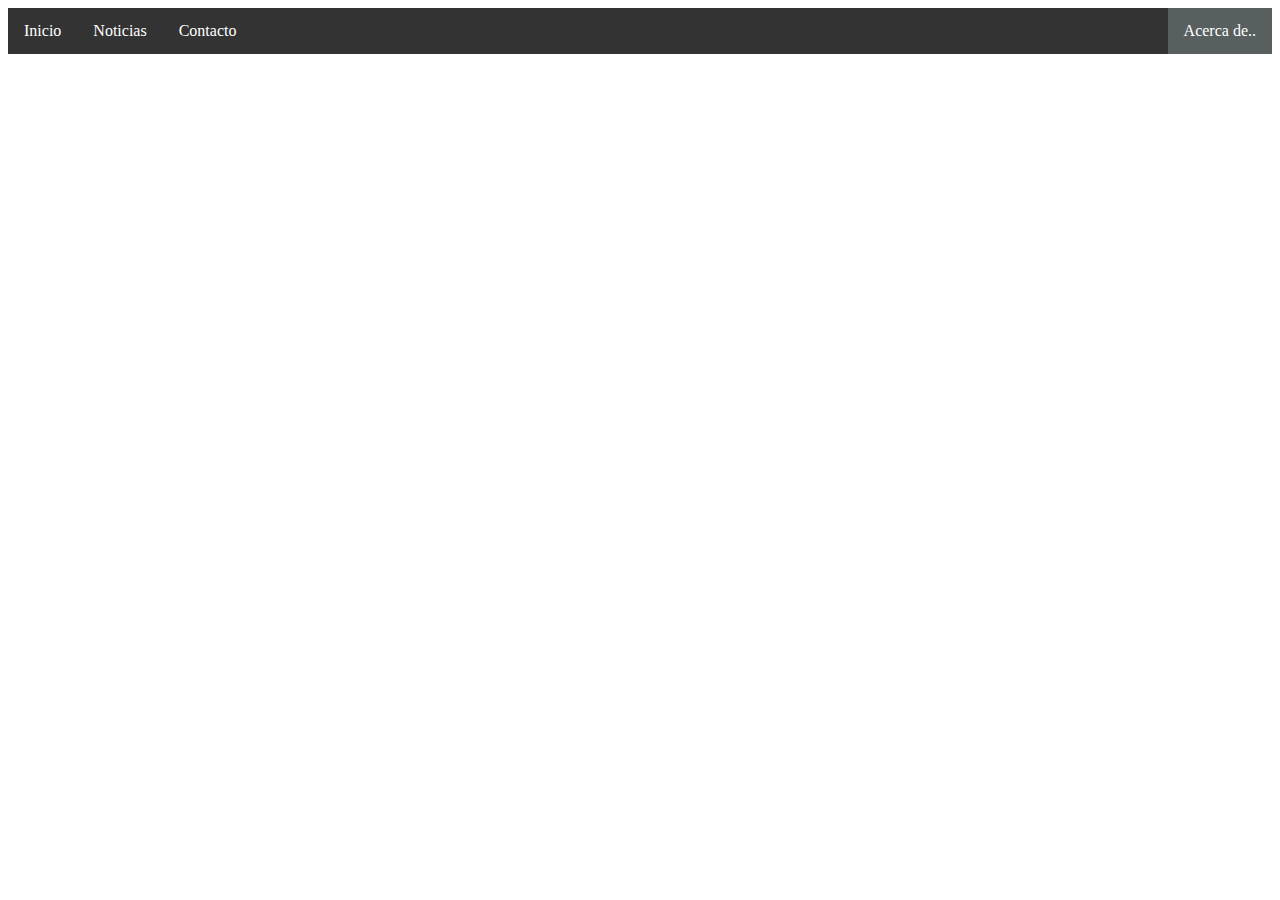
<file: menues/5menusuperior.html>
<!DOCTYPE html>
<html>
<head>
<style>
ul {
    list-style-type: none;/*desactiva viñetas*/
    margin: 0;
    padding: 0;
    overflow: hidden; /*Especifica qué sucede si el contenido
    del cuadro de un elemento se desborda */
    background-color: #333;
}

li {
    float: left;
}

li a {
    display: block;
    color: white;
    text-align: center;
    padding: 14px 16px;
    text-decoration: none;
}

li a:hover { /*Cuando pasa el mouse sobre el elemento*/
    background-color: #f1d517;
    color:#333;
}

li a:active { /*Cuando da click en el mouse */
    background-color: #609acf;
    font-size: 120%;
}

li:last-child{
float: right;
background-color: rgba(106, 116, 116, 0.69);
color:white;
}


</style>
</head>
<body>

<ul>
  <li><a class="active" href="#inicio">Inicio</a></li>
  <li><a href="#noticias">Noticias</a></li>
  <li><a href="#contacto">Contacto</a></li>
  <li><a href="#acerca">Acerca de..</a></li>
</ul>

</body>
</file>
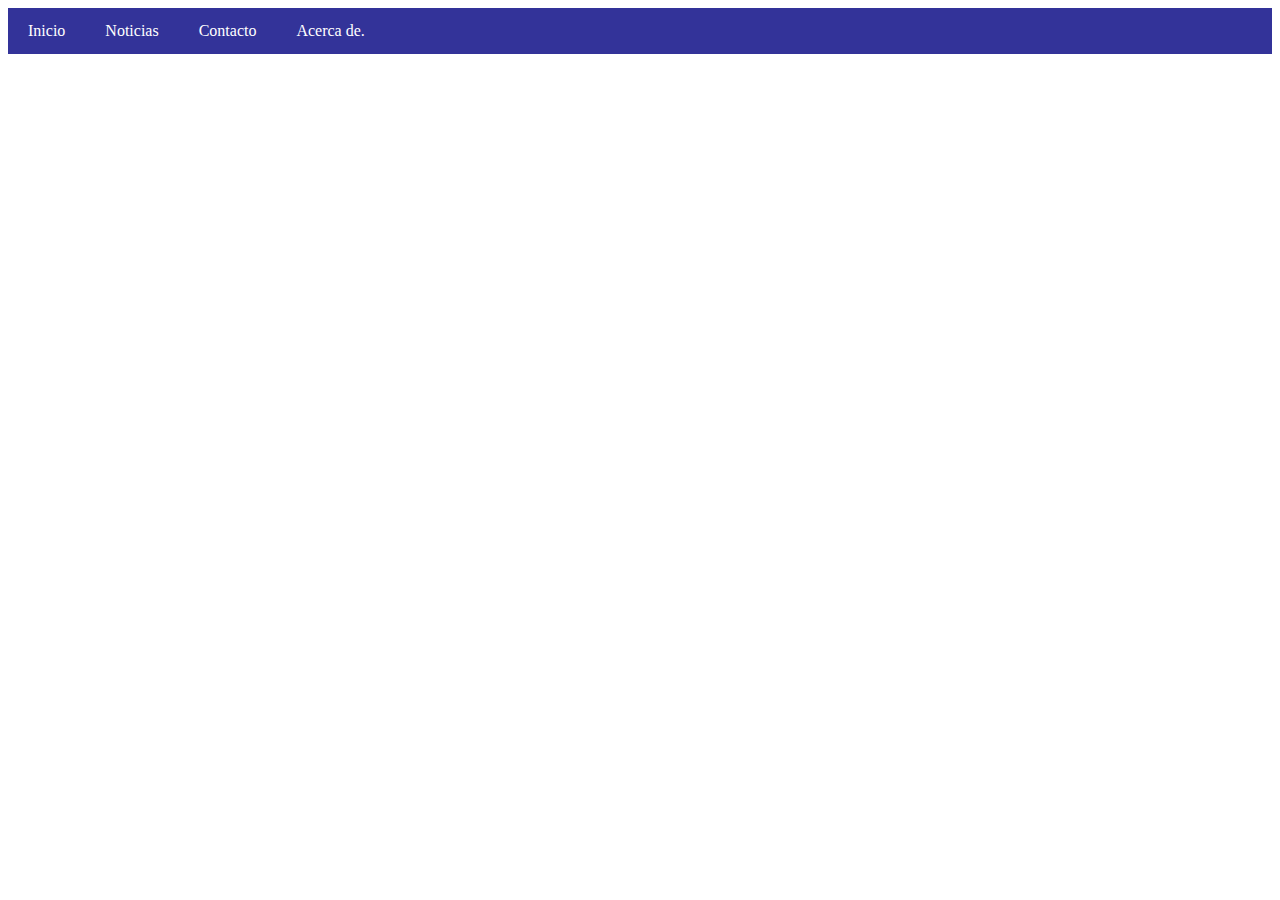
<file: menues/6menuX.html>
<!DOCTYPE html>
<html>
<head>
<style>
ul {
    list-style-type: none;
    margin: 0;
    padding: 0;
    overflow: hidden;
    background-color: #339;
}

li {
    float: left;
}

li a {
    display: inline-block;
    color: white;
    text-align: center;
    padding: 14px 20px;
    text-decoration: none;
}



li a:hover {
    background-color: #00ff00;
    transform: scaleX(1.3);
    font-style:  italic ;
    color: black;

}
</style>
</head>
<body>

<ul>
  <li><a href="#inicio">Inicio</a></li>
  <li><a href="#not">Noticias</a></li>
  <li><a href="#cont">Contacto</a></li>
  <li><a href="#acerca">Acerca de.</a></li>
</ul>

</body>
</html>
</file>
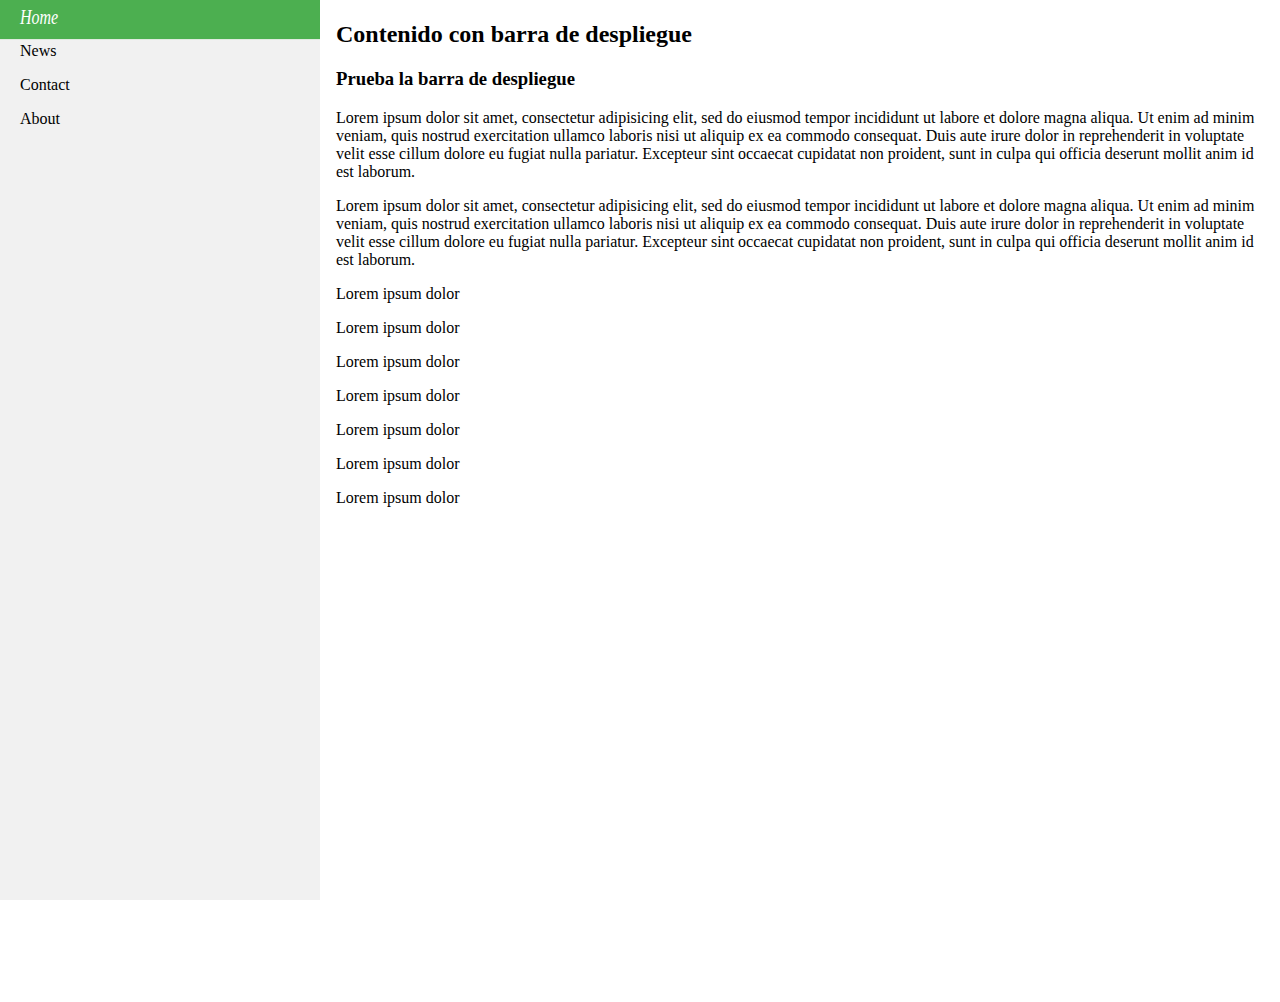
<file: menues/7menulateral.html>
<!DOCTYPE html>
<html>
<head>
<style>
body {
    margin: 0;
}

ul {

    list-style-type: none;
    margin: 0;
    padding: 0;
    width: 25%;
    background-color: #f1f1f1;
    position: fixed;
    height: 100%;
    overflow: auto;
}

li a {
    display: block;
    color: #000;
    padding: 8px 20px;
    text-decoration: none;
}

li a.active {
    background-color: #4CAF50;
    color: white;
}

li a:hover:not(.active) {
    background-color: #555;
    color: white;
}

a:hover{
	transform: scaleY(1.3);
  font-style:  italic ;
}
</style>
</head>
<body>

<ul>
  <li><a class="active" href="#home">Home</a></li>
  <li><a href="#news">News</a></li>
  <li><a href="#contact">Contact</a></li>
  <li><a href="#about">About</a></li>
</ul>

<div style="margin-left:25%; padding:1px 16px; height:1000px;">
  <h2>Contenido con barra de despliegue</h2>
  <h3>Prueba la barra de despliegue</h3>
  <p>Lorem ipsum dolor sit amet, consectetur adipisicing elit, sed do eiusmod tempor incididunt ut labore et dolore magna aliqua. Ut enim ad minim veniam, quis nostrud exercitation ullamco laboris nisi ut aliquip ex ea commodo consequat. Duis aute irure dolor in reprehenderit in voluptate velit esse cillum dolore eu fugiat nulla pariatur. Excepteur sint occaecat cupidatat non proident, sunt in culpa qui officia deserunt mollit anim id est laborum.</p>
  <p>Lorem ipsum dolor sit amet, consectetur adipisicing elit, sed do eiusmod tempor incididunt ut labore et dolore magna aliqua. Ut enim ad minim veniam, quis nostrud exercitation ullamco laboris nisi ut aliquip ex ea commodo consequat. Duis aute irure dolor in reprehenderit in voluptate velit esse cillum dolore eu fugiat nulla pariatur. Excepteur sint occaecat cupidatat non proident, sunt in culpa qui officia deserunt mollit anim id est laborum.</p>
  <p>Lorem ipsum dolor</p>
  <p>Lorem ipsum dolor</p>
  <p>Lorem ipsum dolor</p>
  <p>Lorem ipsum dolor</p>
  <p>Lorem ipsum dolor</p>
  <p>Lorem ipsum dolor</p>
  <p>Lorem ipsum dolor</p>
</div>

</body>
</html>
</file>
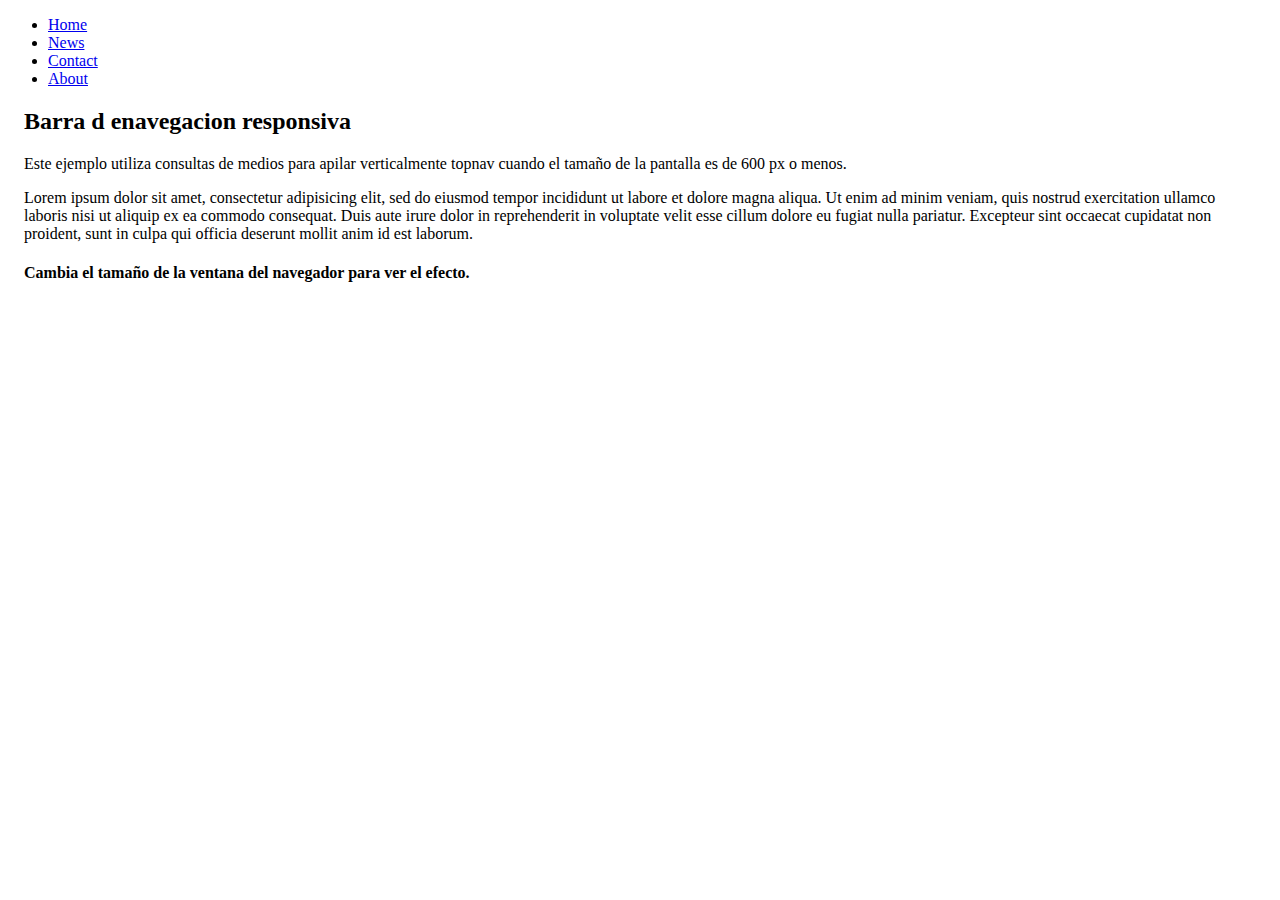
<file: menues/8menuresponsivo.html>
<!DOCTYPE html>
<html>
<head>
<meta name="viewport" content="width=device-width, initial-scale=1.0">
 
</head>
<body>

<ul class="topnav">
  <li><a class="active" href="#home">Home</a></li>
  <li><a href="#news">News</a></li>
  <li><a href="#contact">Contact</a></li>
  <li class="right"><a href="#about">About</a></li>
</ul>

<div style="padding:0 16px;">
  <h2>Barra d enavegacion responsiva</h2>
  <p>Este ejemplo utiliza consultas de medios para apilar verticalmente topnav cuando el tamaño de la pantalla es de 600 px o menos.</p>
  <p>Lorem ipsum dolor sit amet, consectetur adipisicing elit, sed do eiusmod tempor incididunt ut labore et dolore magna aliqua. Ut enim ad minim veniam, quis nostrud exercitation ullamco laboris nisi ut aliquip ex ea commodo consequat. Duis aute irure dolor in reprehenderit in voluptate velit esse cillum dolore eu fugiat nulla pariatur. Excepteur sint occaecat cupidatat non proident, sunt in culpa qui officia deserunt mollit anim id est laborum.</p>
  <h4>Cambia el tamaño de la ventana del navegador para ver el efecto.</h4>
</div>

</body>
</html>
</file>
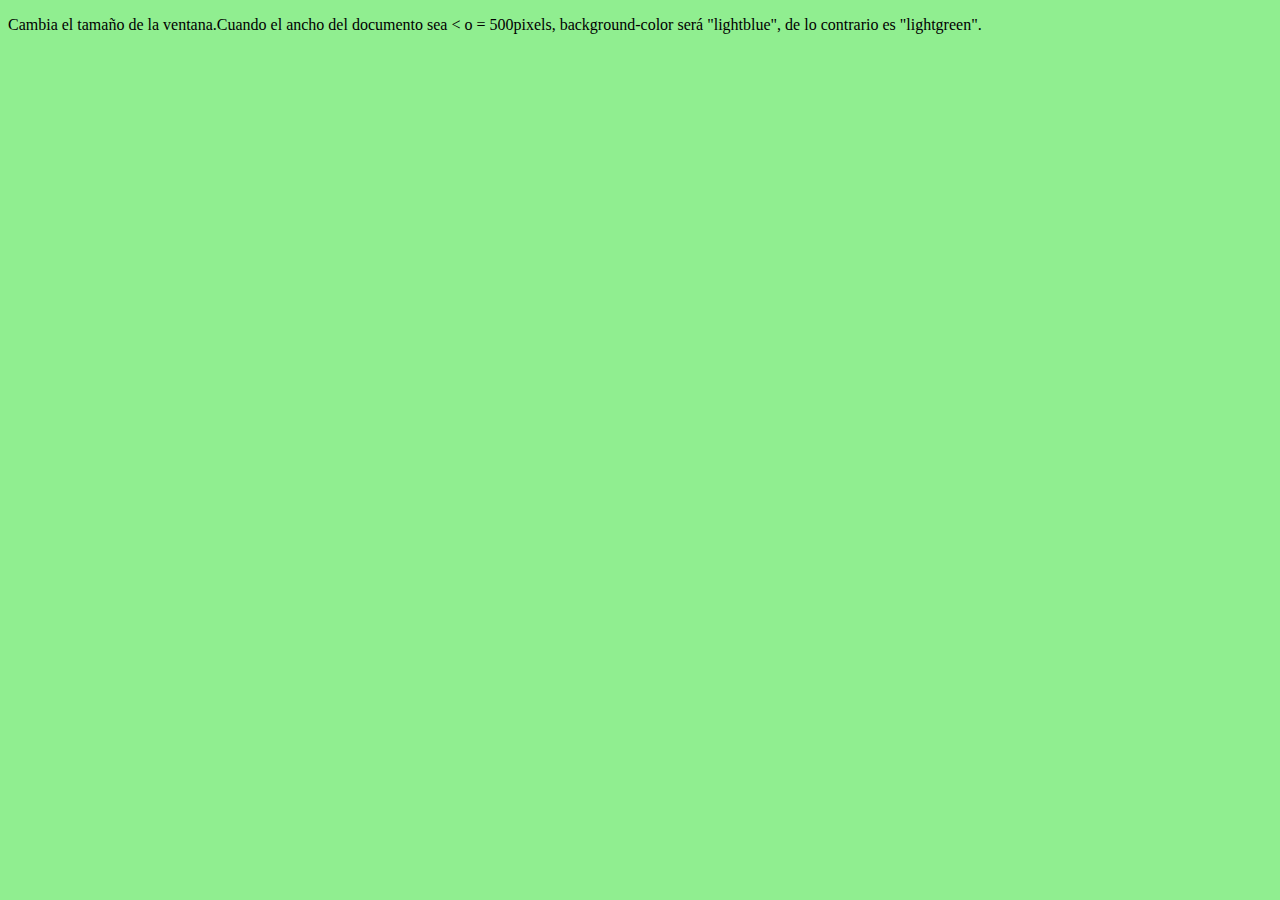
<file: responsivo/1cambioColr.html>
<!DOCTYPE html>
<html>
<head>
<meta name="viewport" content="width=device-width, initial-scale=1.0">
<style>
body {
    background-color: lightgreen;
}

@media only screen and (max-width: 500px) {
    body {
        background-color: lightblue;
    }
}
</style>
</head>
<body>

<p>Cambia el tama&ntilde;o de la ventana.Cuando el ancho del documento sea &lt;
o = 500pixels,  background-color ser&aacute; "lightblue", de lo contrario es "lightgreen".</p>

</body>
</html>
</file>
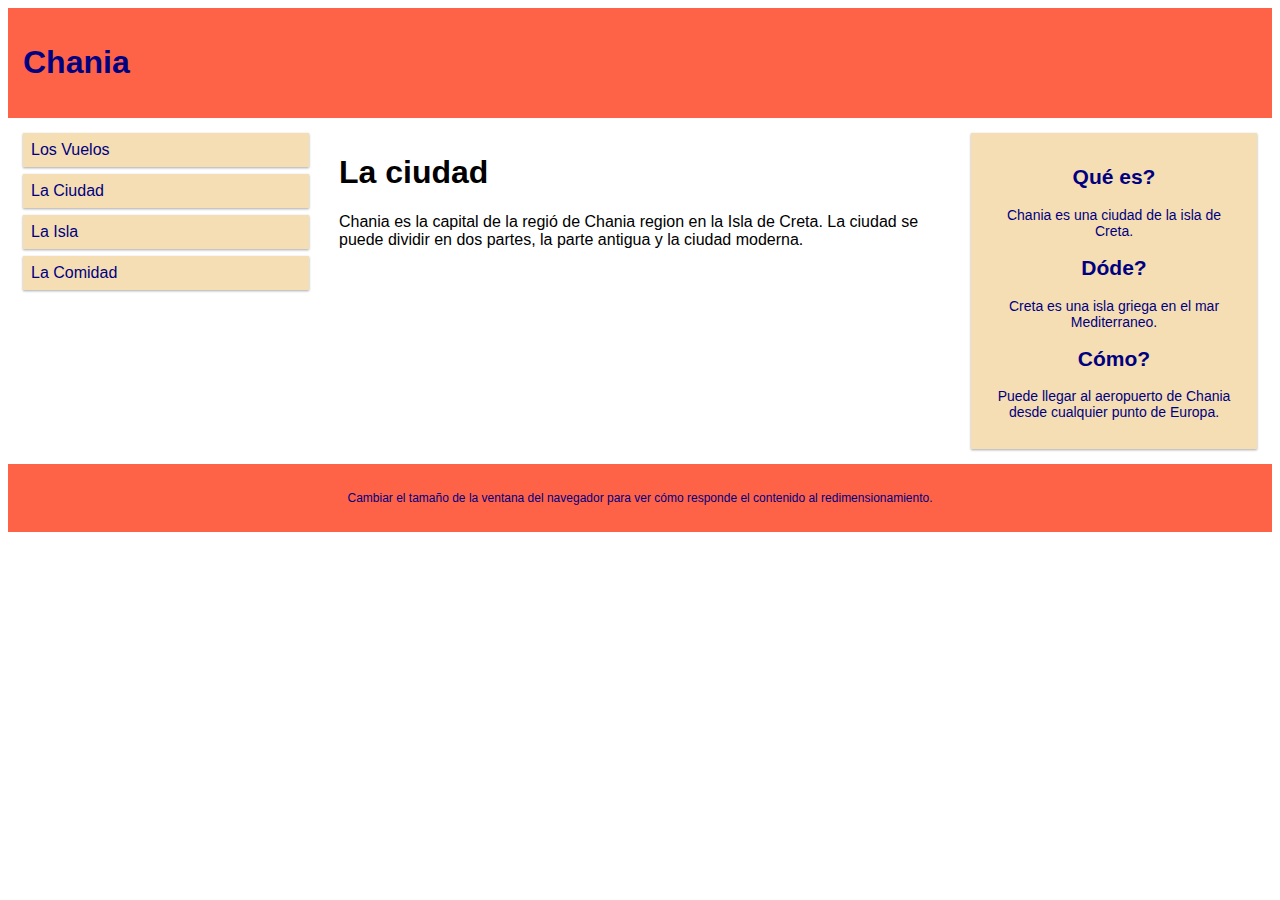
<file: responsivo/2RedistribuyeMenu.html>
<!DOCTYPE html>
<html>
<head>
<meta name="viewport" content="width=device-width, initial-scale=1.0">
<style>
* {
    box-sizing: border-box;
}
.row::after {
    content: "";
    clear: both;
    display: block;
}
[class*="col-"] {
    float: left;
    padding: 15px;
}

html {
    font-family: "Lucida Sans", sans-serif;
}
.header {
    background-color:#FF6347 ;
    color: #000080;
    padding: 15px;
}
.menu ul {
    list-style-type: none;
    margin: 0;
    padding: 0;
}
.menu li {
    padding: 8px;
    margin-bottom: 7px;
    background-color: #F5DEB3;
    color: #000080;
    box-shadow: 0 1px 3px rgba(0,0,0,0.12), 0 1px 2px rgba(0,0,0,0.24);
}
.menu li:hover {
    background-color: #0099cc;
}
.aside {
    background-color: #F5DEB3;
    padding: 15px;
    color: #000080;
    text-align: center;
    font-size: 14px;
    box-shadow: 0 1px 3px rgba(0,0,0,0.12), 0 1px 2px rgba(0,0,0,0.24);
}
.footer {
    background-color: #FF6347;
    color: #000080;
    text-align: center;
    font-size: 12px;
    padding: 15px;
}
/* For desktop: */
.col-1 {width: 8.33%;}
.col-2 {width: 16.66%;}
.col-3 {width: 25%;}
.col-4 {width: 33.33%;}
.col-5 {width: 41.66%;}
.col-6 {width: 50%;}
.col-7 {width: 58.33%;}
.col-8 {width: 66.66%;}
.col-9 {width: 75%;}
.col-10 {width: 83.33%;}
.col-11 {width: 91.66%;}
.col-12 {width: 100%;}

@media only screen and (max-width: 768px) {
    /* For mobile phones: */
    [class*="col-"] {
        width: 100%;
    }
}
</style>
</head>
<body>

<div class="header">
  <h1>Chania</h1>
</div>

<div class="row">

<div class="col-3 menu">
  <ul>
    <li>Los Vuelos</li>
    <li>La Ciudad</li>
    <li>La Isla</li>
    <li>La Comidad</li>
  </ul>
</div>

<div class="col-6">
  <h1>La ciudad</h1>
  <p>Chania es la capital de la regi&oacute; de Chania region en la Isla de Creta. La ciudad se puede dividir en dos partes, la parte antigua y la ciudad moderna.</p>
</div>

<div class="col-3 right">
  <div class="aside">
    <h2>Qu&eacute; es?</h2>
    <p>Chania es una ciudad de la isla de Creta.</p>
    <h2>D&oacute;de?</h2>
    <p>Creta es una isla griega en el mar Mediterraneo.</p>
    <h2>C&oacute;mo?</h2>
    <p>Puede llegar al aeropuerto de Chania desde cualquier punto de Europa.</p>
  </div>
</div>

</div>

<div class="footer">
  <p>Cambiar el tama&ntilde;o de la ventana del navegador para ver c&oacute;mo responde el contenido al redimensionamiento.</p>
</div>

</body>
</html>
</file>
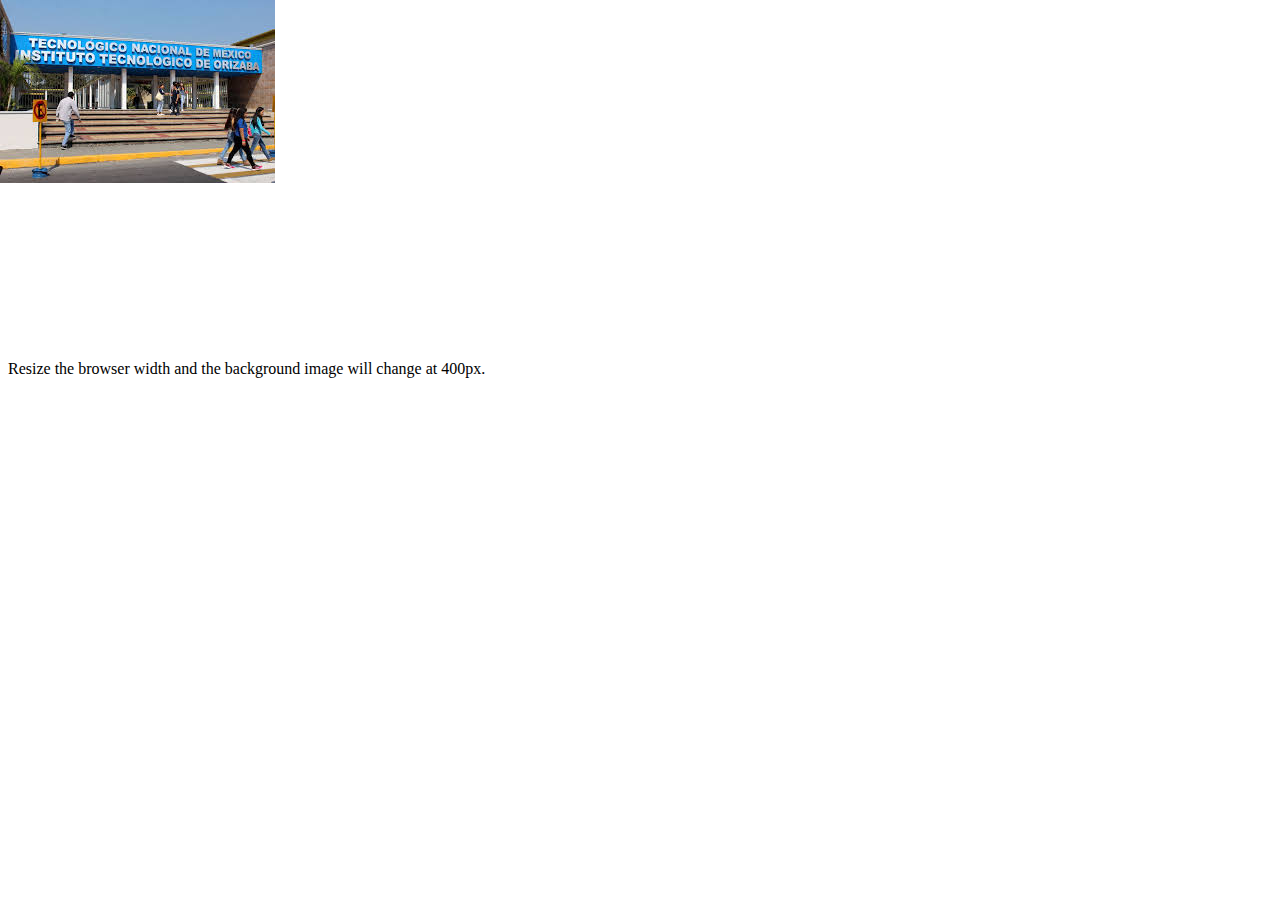
<file: responsivo/3CambioImagen.html>
<!DOCTYPE html>
<html>
<head>
<meta name="viewport" content="width=device-width, initial-scale=1.0">
<style>
/* For width smaller than 400px: */
body {
    background-repeat: no-repeat;
    background-image: url("img/ito1.png");
}

/* For width 400px and larger: */
@media only screen and (min-width: 400px) {
    body {
       background-image: url("img/ito0.jpg"); 
    }
}
</style>
</head>
<body>

<p style="margin-top:360px;">Resize the browser width and the background image will change at 400px.</p>

</body>
</html>
</file>
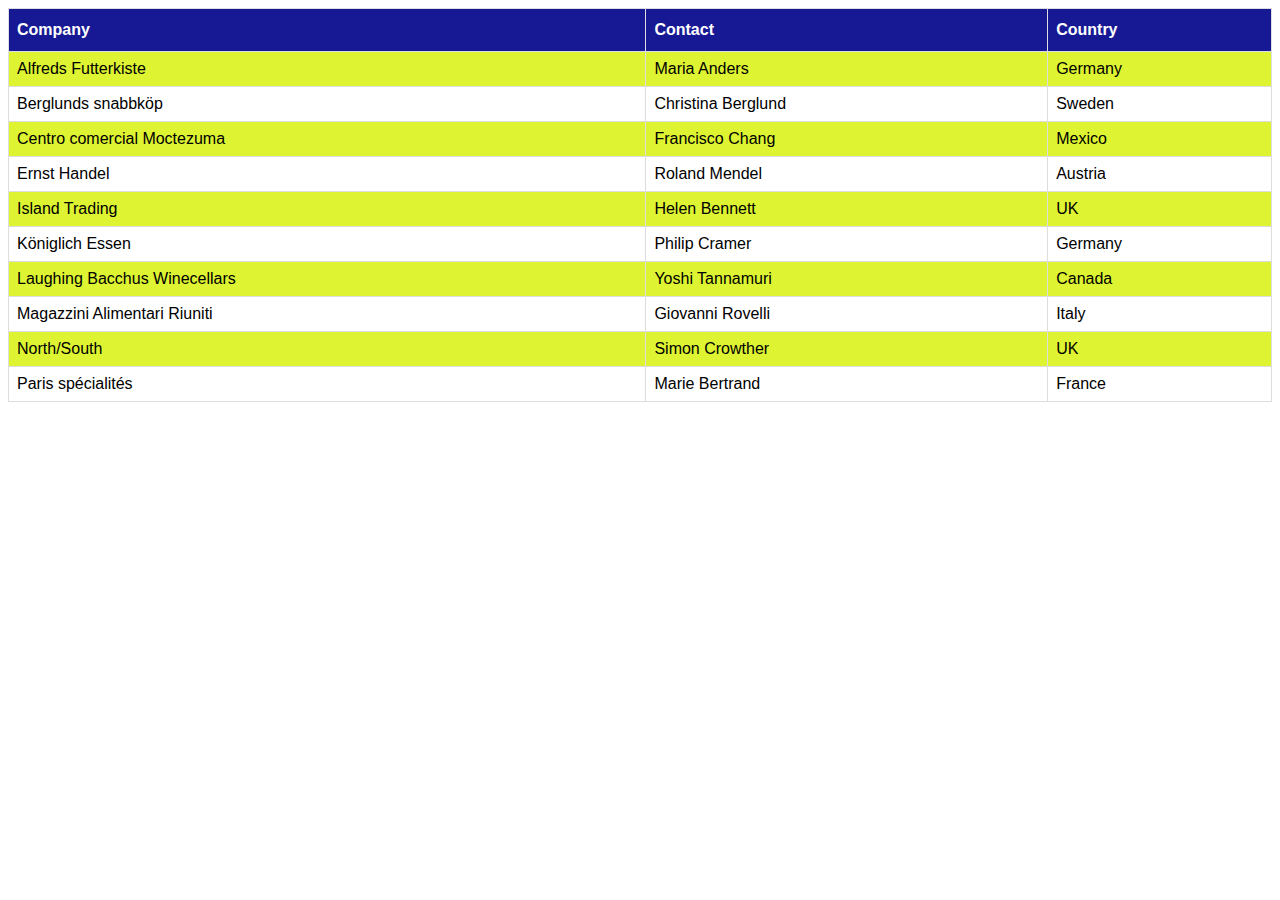
<file: Tablas/1TablaEstilos.html>
<!DOCTYPE html>
<html>
<head>
<style>
#customers {
    font-family: "Trebuchet MS", Arial, Helvetica, sans-serif;
    border-collapse: collapse;
    width: 100%;
}

#customers td, #customers th {
    border: 1px solid #ddd;
    padding: 8px;
}

#customers tr:nth-child(even){background-color: #def432;}

#customers tr:hover {background-color: #d7d7c4;}

#customers th {
    padding-top: 12px;
    padding-bottom: 12px;
    text-align: left;
    background-color: #171893;
    color: white;
}
</style>
</head>
<body>

<table id="customers">
  <tr>
    <th>Company</th>
    <th>Contact</th>
    <th>Country</th>
  </tr>
  <tr>
    <td>Alfreds Futterkiste</td>
    <td>Maria Anders</td>
    <td>Germany</td>
  </tr>
  <tr>
    <td>Berglunds snabbköp</td>
    <td>Christina Berglund</td>
    <td>Sweden</td>
  </tr>
  <tr>
    <td>Centro comercial Moctezuma</td>
    <td>Francisco Chang</td>
    <td>Mexico</td>
  </tr>
  <tr>
    <td>Ernst Handel</td>
    <td>Roland Mendel</td>
    <td>Austria</td>
  </tr>
  <tr>
    <td>Island Trading</td>
    <td>Helen Bennett</td>
    <td>UK</td>
  </tr>
  <tr>
    <td>Königlich Essen</td>
    <td>Philip Cramer</td>
    <td>Germany</td>
  </tr>
  <tr>
    <td>Laughing Bacchus Winecellars</td>
    <td>Yoshi Tannamuri</td>
    <td>Canada</td>
  </tr>
  <tr>
    <td>Magazzini Alimentari Riuniti</td>
    <td>Giovanni Rovelli</td>
    <td>Italy</td>
  </tr>
  <tr>
    <td>North/South</td>
    <td>Simon Crowther</td>
    <td>UK</td>
  </tr>
  <tr>
    <td>Paris spécialités</td>
    <td>Marie Bertrand</td>
    <td>France</td>
  </tr>
</table>
</body>
</html>
</file>
